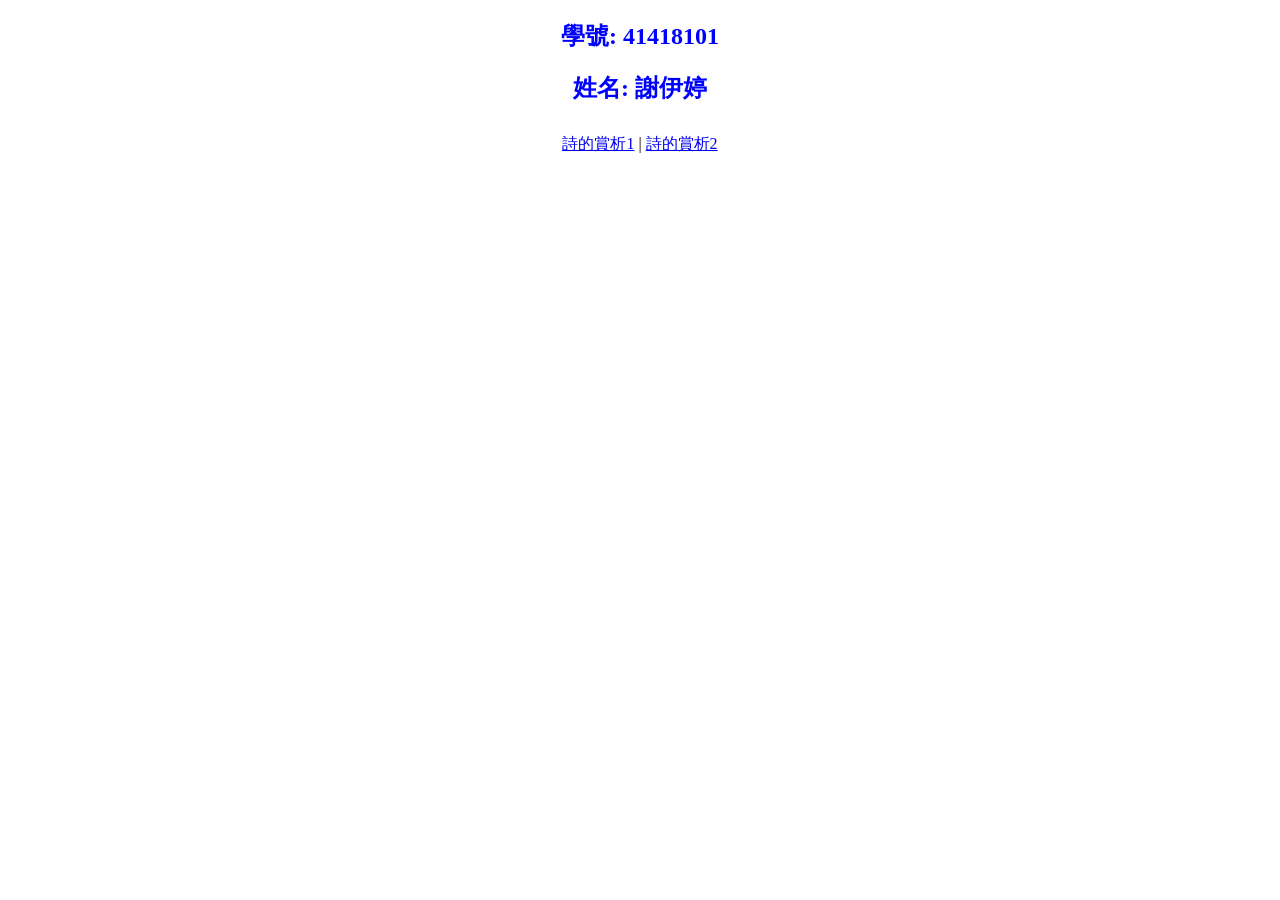
<file: index.html>
<!DOCTYPE html>
<html lang="zh-TW">
<head>
    <meta charset="UTF-8">
    <title>個人網頁</title>
    <style>
        .profile {
            text-align: center;
            color: blue;
        }
        .links {
            text-align: center;
            margin-top: 30px;
        }
    </style>
</head>
<body>
    <div class="profile">
        <h2>學號: 41418101</h2>
        <h2>姓名: 謝伊婷</h2>
    </div>
    <div class="links">
        <a href="poem1.html">詩的賞析1</a> | 
        <a href="poem2.html">詩的賞析2</a>
    </div>
</body>
</html>
</file>
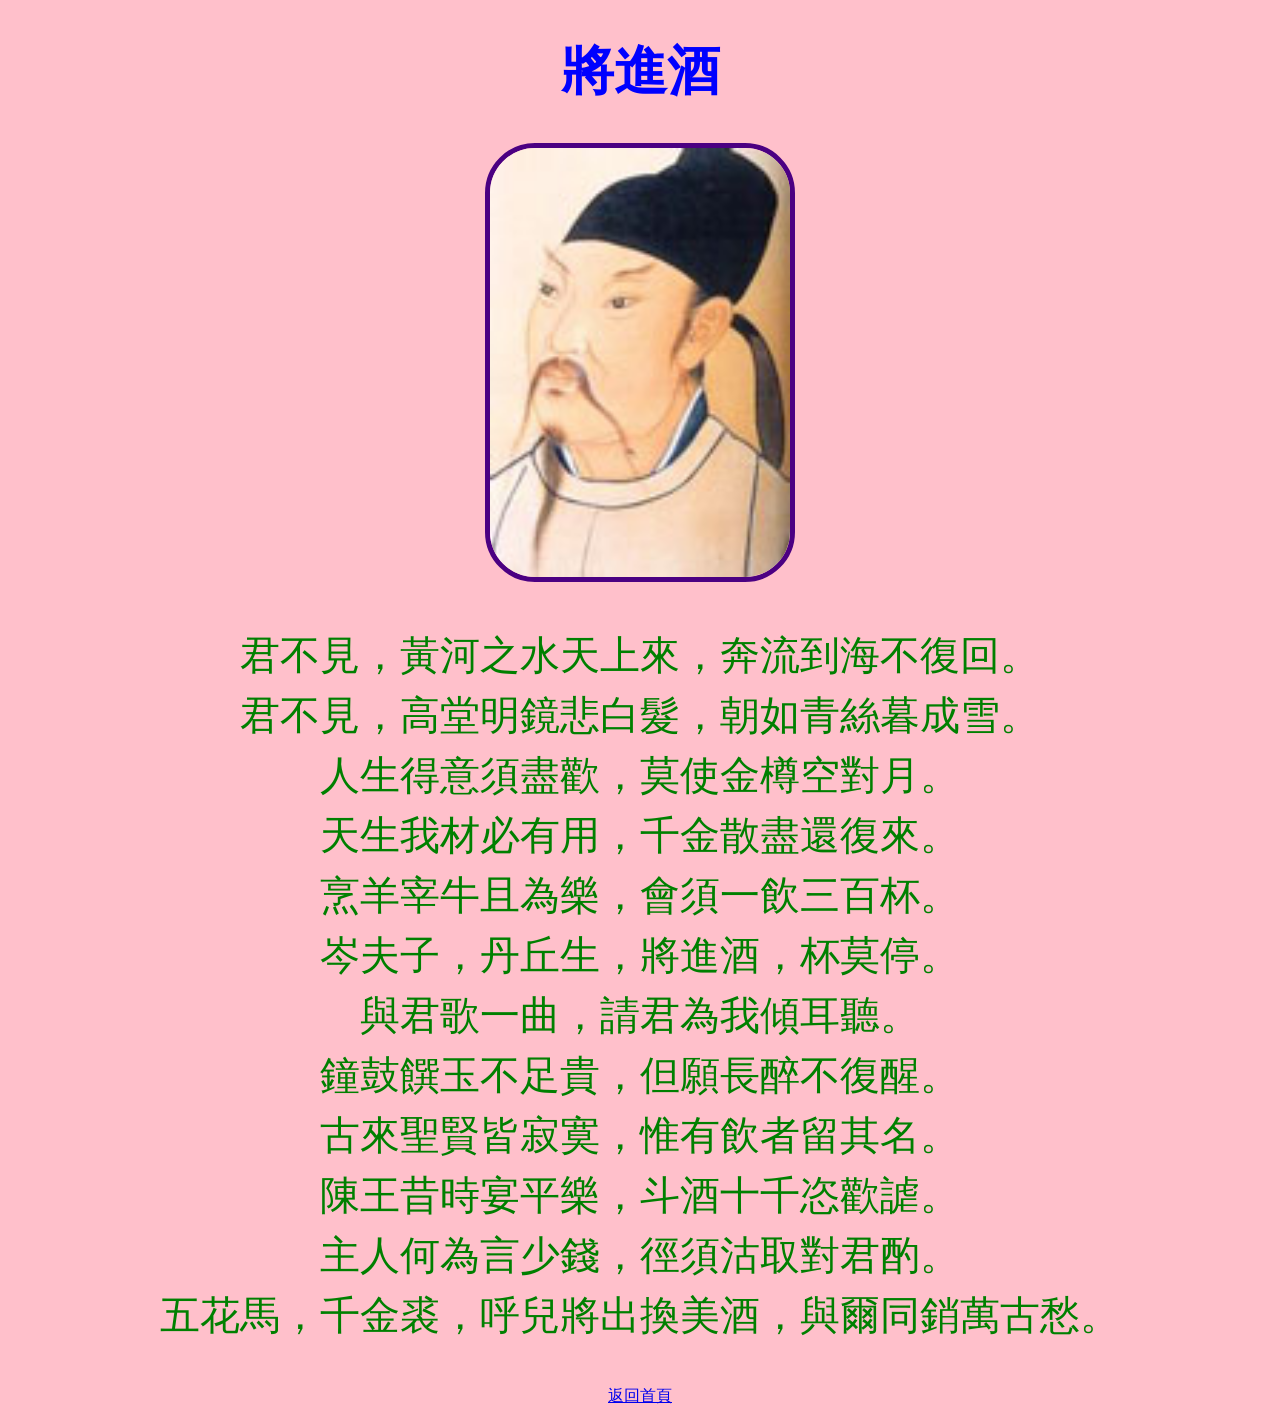
<file: poem1.html>
<!DOCTYPE html>
<html lang="zh-TW">
<head>
    <meta charset="UTF-8">
    <title>詩的賞析1 - 將進酒</title>
    <style>
        body {
            background-color: pink;
            text-align: center;
        }
        h1 {
            color: blue;
            font-size: 40pt;
        }
        p {
            color: green;
            font-size: 30pt;
            line-height: 1.5;
        }
        img {
            width: 300px;
            border: 5px solid #4B0082; 
            border-radius: 50px;
        }
    </style>
</head>
<body>
    <h1>將進酒</h1>
    <img src="avatar.png" alt="李白畫像">
    <p>
        君不見，黃河之水天上來，奔流到海不復回。<br>
        君不見，高堂明鏡悲白髮，朝如青絲暮成雪。<br>
        人生得意須盡歡，莫使金樽空對月。<br>
        天生我材必有用，千金散盡還復來。<br>
        烹羊宰牛且為樂，會須一飲三百杯。<br>
        岑夫子，丹丘生，將進酒，杯莫停。<br>
        與君歌一曲，請君為我傾耳聽。<br>
        鐘鼓饌玉不足貴，但願長醉不復醒。<br>
        古來聖賢皆寂寞，惟有飲者留其名。<br>
        陳王昔時宴平樂，斗酒十千恣歡謔。<br>
        主人何為言少錢，徑須沽取對君酌。<br>
        五花馬，千金裘，呼兒將出換美酒，與爾同銷萬古愁。
    </p>
    <a href="index.html">返回首頁</a>
</body>
</html>
</file>
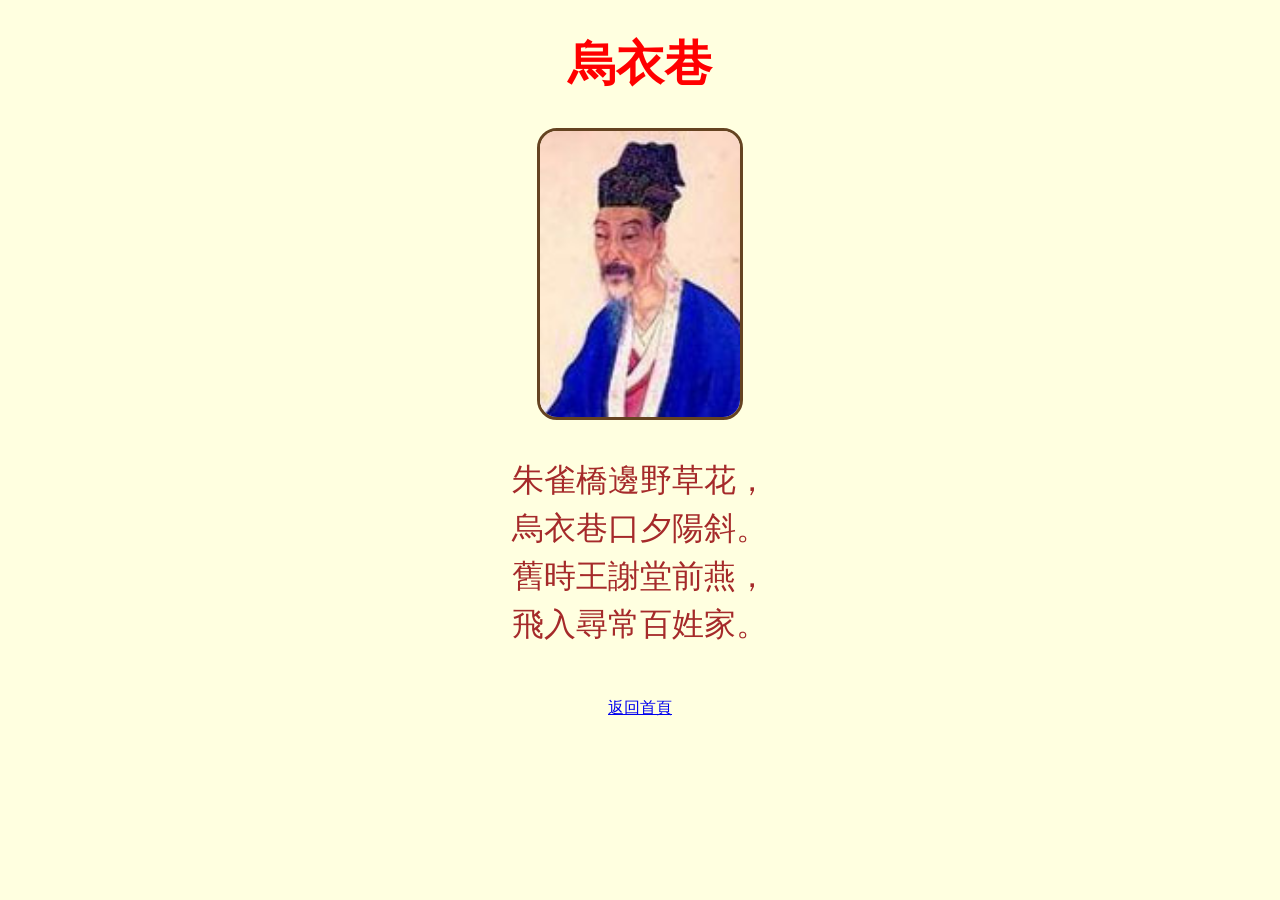
<file: poem2.html>
<!DOCTYPE html>
<html lang="zh-TW">
<head>
    <meta charset="UTF-8">
    <title>詩的賞析2 - 烏衣巷</title>
    <link rel="stylesheet" href="style.css">
</head>
<body>
    <h1>烏衣巷</h1>
    <img src="avatar2.png" alt="劉禹錫畫像">
    <p>
        朱雀橋邊野草花，<br>
        烏衣巷口夕陽斜。<br>
        舊時王謝堂前燕，<br>
        飛入尋常百姓家。
    </p>
    <br>
    <a href="index.html">返回首頁</a>
</body>
</html>
</file>
<file: style.css>
body {
    background-color: lightyellow; 
    text-align: center;
}

h1 {
    color: red;
    font-size: 36pt;
}

p {
    color: brown;
    font-size: 24pt;
    line-height: 1.5;
}

img {
    width: 200px;
    border: 3px solid #654321; 
    border-radius: 20px;
}
</file>
